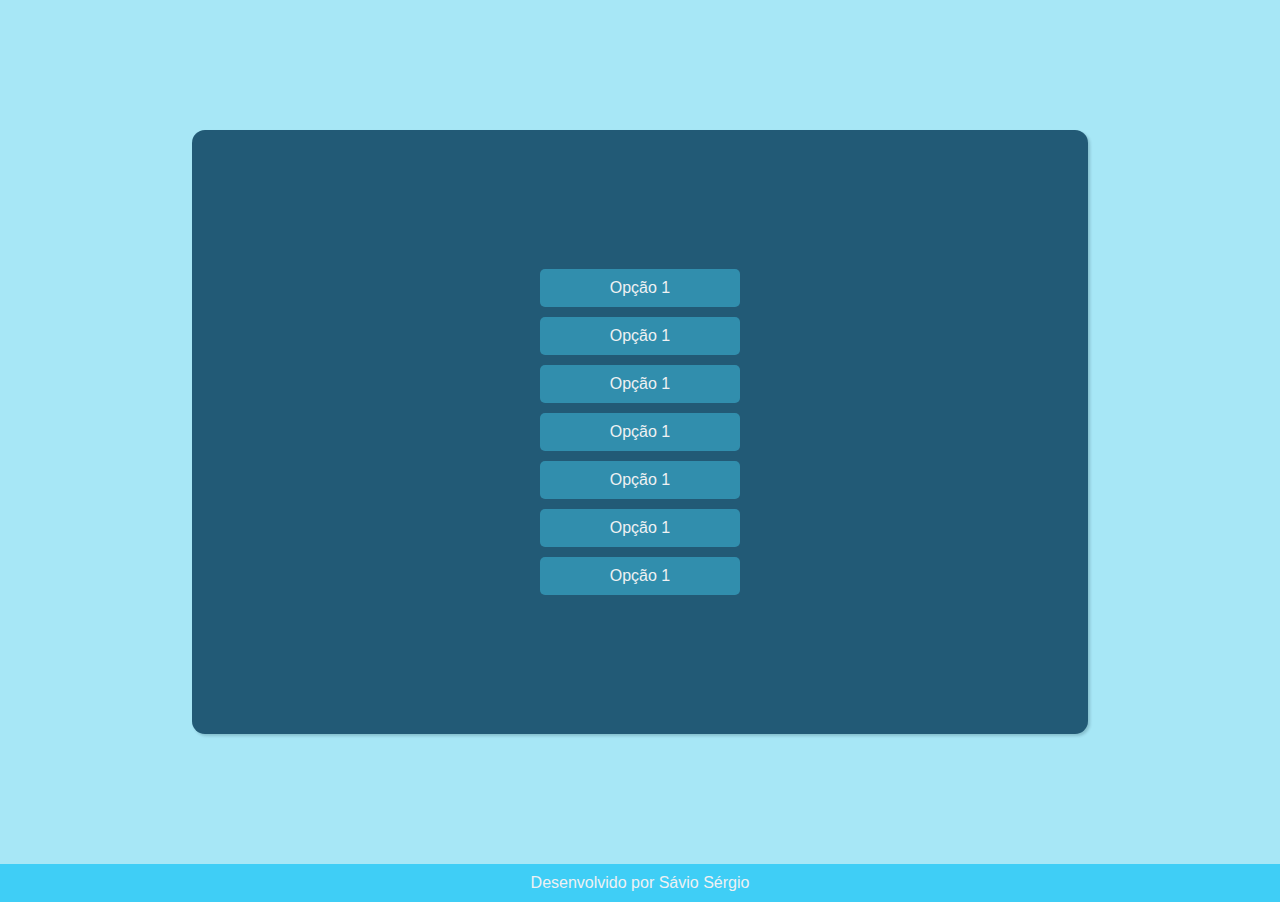
<file: index.html>
<!DOCTYPE html>
<html lang="en">

<head>
    <meta charset="UTF-8">
    <meta name="viewport" content="width=device-width, initial-scale=1.0">
    <link rel="apple-touch-icon" sizes="180x180" href="imagens-principal/apple-touch-icon.png">
    <link rel="icon" type="image/png" sizes="32x32" href="imagens-principal/favicon-32x32.png">
    <link rel="icon" type="image/png" sizes="16x16" href="imagens-principal/favicon-16x16.png">
    <link rel="icon" href="imagens-principal/favicon.ico">

    <link rel="stylesheet" href="estilo-principal/styles.css">
    <title>Document</title>
</head>

<body>
    <header>

    </header>
    <main>
        <section>
            <div>
                <a href="#">Opção 1</a>
            </div>
            <div>
                <a href="#">Opção 1</a>
            </div>
            <div>
                <a href="#">Opção 1</a>
            </div>
            <div>
                <a href="#">Opção 1</a>
            </div>
            <div>
                <a href="#">Opção 1</a>
            </div>
            <div>
                <a href="#">Opção 1</a>
            </div>
            <div>
                <a href="#">Opção 1</a>
            </div>
        </section>
    </main>
    <footer>
        <p>Desenvolvido por Sávio Sérgio</p>
    </footer>
</body>

</html>
</file>
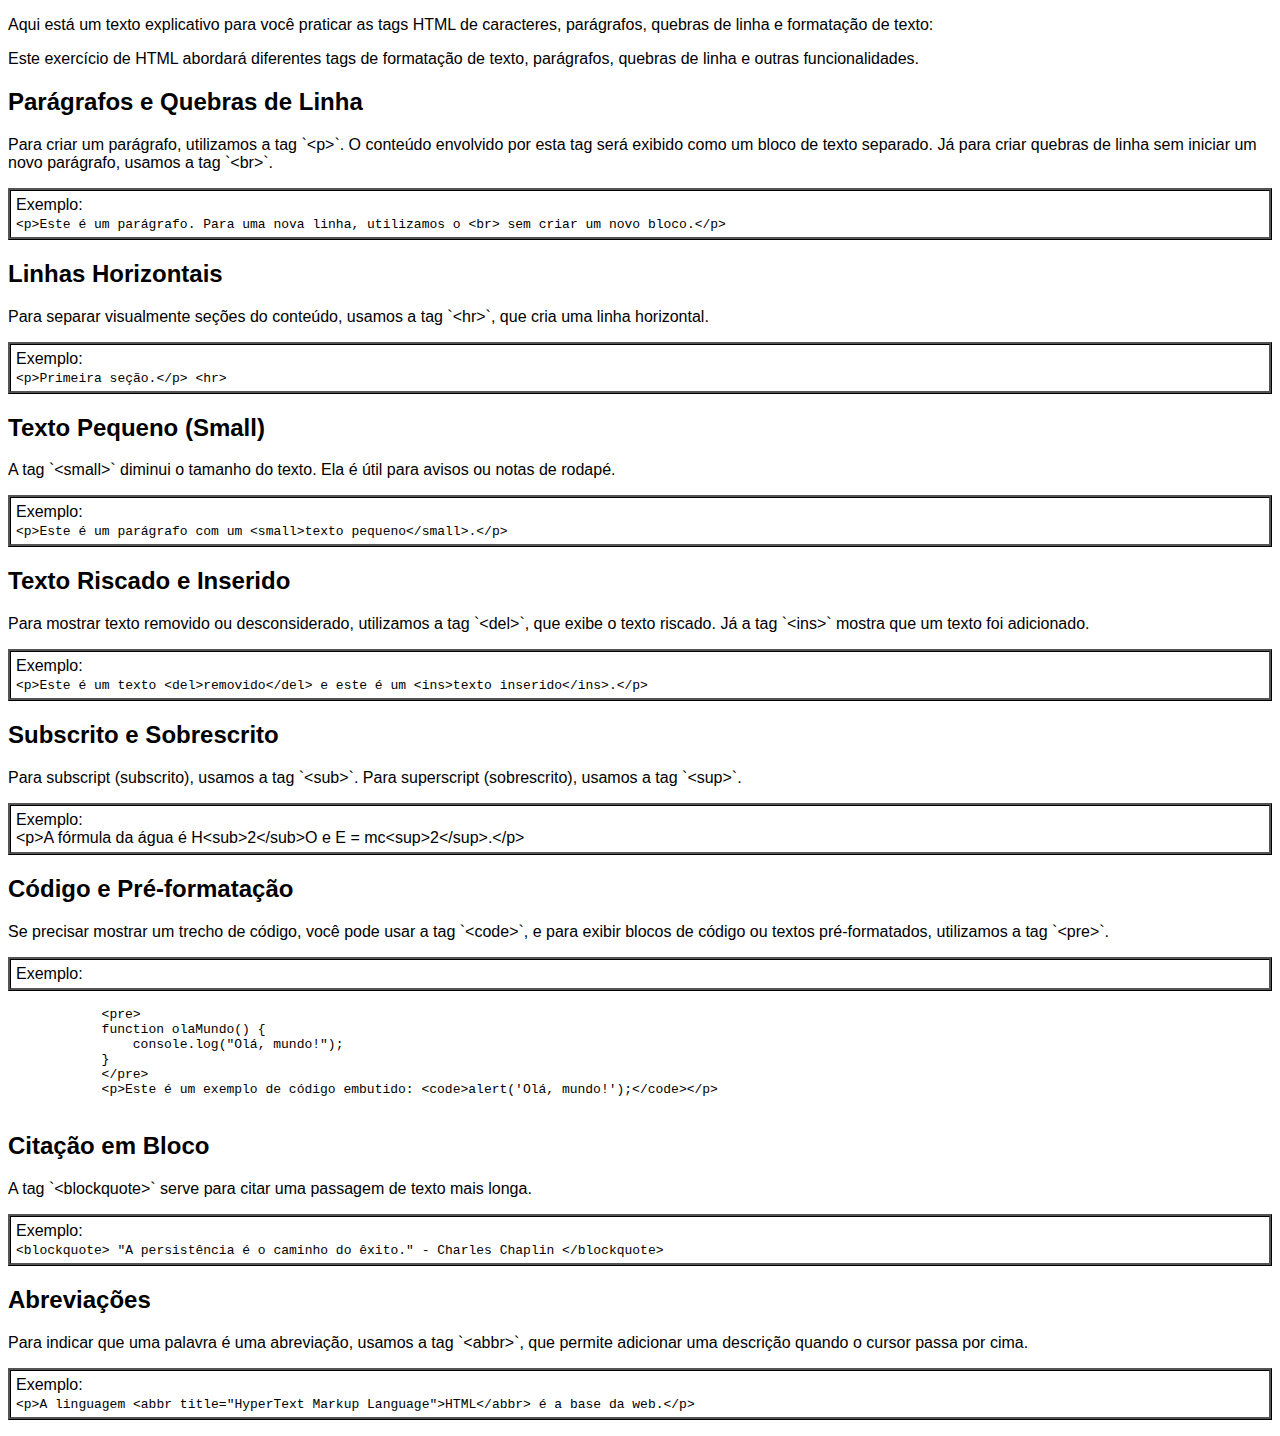
<file: ex001/format.html>
<!DOCTYPE html>
<html lang="pt-br">
<head>
    <meta charset="UTF-8">
    <meta name="viewport" content="width=device-width, initial-scale=1.0">
    <link rel="stylesheet" href="style.css">
    <title>Organização e formatação de Texto</title>
</head>
<body>
    <main>
        <p>Aqui está um texto explicativo para você praticar as tags HTML de caracteres, parágrafos, quebras de linha e formatação de texto:</p>
        
        <p>Este exercício de HTML abordará diferentes tags de formatação de texto, parágrafos, quebras de linha e outras funcionalidades.</p>
        
        <h2>Parágrafos e Quebras de Linha</h2>
        
        <p>Para criar um parágrafo, utilizamos a tag `&ltp&gt`. O conteúdo envolvido por esta tag será exibido como um bloco de texto separado. Já para criar quebras de linha sem iniciar um novo parágrafo, usamos a tag `&ltbr&gt`.</p>
        
        <p class="exemplo_texto">
            Exemplo:
            <br>
            <code>&ltp&gtEste é um parágrafo. Para uma nova linha, utilizamos o &ltbr&gt sem criar um novo bloco.&lt/p&gt</code>
        </p>
        
        <h2>Linhas Horizontais</h2>
        
        <p>Para separar visualmente seções do conteúdo, usamos a tag `&lthr&gt`, que cria uma linha horizontal.</p>
        
        <p class="exemplo_texto">
            Exemplo:
            <br>
            <code>
                &ltp&gtPrimeira seção.&lt/p&gt
                &lthr&gt
            </code>
        </p>

        
        <h2>Texto Pequeno (Small)</h2>
        
        <p>A tag `&ltsmall&gt` diminui o tamanho do texto. Ela é útil para avisos ou notas de rodapé.</p>
        
        <p class="exemplo_texto">
            Exemplo:
            <br>
            <code>
                &ltp&gtEste é um parágrafo com um &ltsmall&gttexto pequeno&lt/small&gt.&lt/p&gt
            </code>
        </p>
        
        <h2>Texto Riscado e Inserido</h2>
        
        <p>Para mostrar texto removido ou desconsiderado, utilizamos a tag `&ltdel&gt`, que exibe o texto riscado. Já a tag `&ltins&gt` mostra que um texto foi adicionado.</p>
        
        <p class="exemplo_texto">
            Exemplo:
            <br>
            <code>&ltp&gtEste é um texto &ltdel&gtremovido&lt/del&gt e este é um &ltins&gttexto inserido&lt/ins&gt.&lt/p&gt</code>
        </p>
        
        <h2>Subscrito e Sobrescrito</h2>
        
        <p >Para subscript (subscrito), usamos a tag `&ltsub&gt`. Para superscript (sobrescrito), usamos a tag `&ltsup&gt`.</p>
        
        <p class="exemplo_texto">
            Exemplo:
            <br>
            &ltp&gtA fórmula da água é H&ltsub&gt2&lt/sub&gtO e E = mc&ltsup&gt2&lt/sup&gt.&lt/p&gt
        </p>
        
        <h2>Código e Pré-formatação</h2>
        
        <p>Se precisar mostrar um trecho de código, você pode usar a tag `&ltcode&gt`, e para exibir blocos de código ou textos pré-formatados, utilizamos a tag `&ltpre&gt`.</p>
        
        <p class="exemplo_texto">
            Exemplo:
            <br>
            <pre>
            &ltpre&gt
            function olaMundo() {
                console.log("Olá, mundo!");
            }
            &lt/pre&gt
            &ltp&gtEste é um exemplo de código embutido: &ltcode&gtalert('Olá, mundo!');&lt/code&gt&lt/p&gt
        </pre>
        </p>
        
        <h2>Citação em Bloco</h2>
        
        <p>A tag `&ltblockquote&gt` serve para citar uma passagem de texto mais longa.</p>
        
        <p class="exemplo_texto">
            Exemplo:
            <br>
            <code>
                &ltblockquote&gt
                "A persistência é o caminho do êxito." - Charles Chaplin
                &lt/blockquote&gt
            </code>
        </p>
        
        <h2>Abreviações</h2>
        
        <p>Para indicar que uma palavra é uma abreviação, usamos a tag `&ltabbr&gt`, que permite adicionar uma descrição quando o cursor passa por cima.</p>
        
        <p class="exemplo_texto">
            Exemplo:
            <br>
            <code>&ltp&gtA linguagem &ltabbr title="HyperText Markup Language"&gtHTML&lt/abbr&gt é a base da web.&lt/p&gt</code>
        </p>
</main>

</body>
</html>
</file>
<file: estilo-principal/styles.css>
@charset "UTF-8";

:root {
    --cor1: #EFF1F3;
    --cor2: #A7E7F6;
    --cor3: #318EAD;
    --cor4: #3FCEF6;
    --cor5: #225A76;
    --cor45: rgba(0, 35, 51, 0.2);

}

* {
    margin: 0px;
    padding: 0px;
    box-sizing: border-box;
}

body {
    font-family: Arial, Helvetica, sans-serif;
    font-size: 1em;
    background-color: var(--cor2);
}

main {
    display: flex;
    height: 96vh;

    justify-content: center;
    align-items: center;
}

section {
    width: 70%;
    height: 70%;
    background-color: var(--cor5);
    border-radius: 13px;
    box-shadow: 2px 2px 3px var(--cor45);

    display: flex;
    flex-flow: column wrap;
    justify-content: center;
    align-items: center;

}

section>div {
    background-color: var(--cor3);

    width: 200px;
    padding: 10px;
    margin: 5px;
    border-radius: 5px;
    text-align: center;
}

section>div>a {
    color: var(--cor1); 
    text-decoration: none;
}

footer {
    text-align: center;
    background-color: var(--cor4);
    color: var(--cor1);
    padding: 10px;
}
</file>
<file: ex001/style.css>
@charset "UTF-8";

body{
    font-family: Arial, Helvetica, sans-serif;
    font-size: 1em;
}

p.exemplo_texto{
    border: Ridge black 3px;
    padding: 5px;
}
</file>
